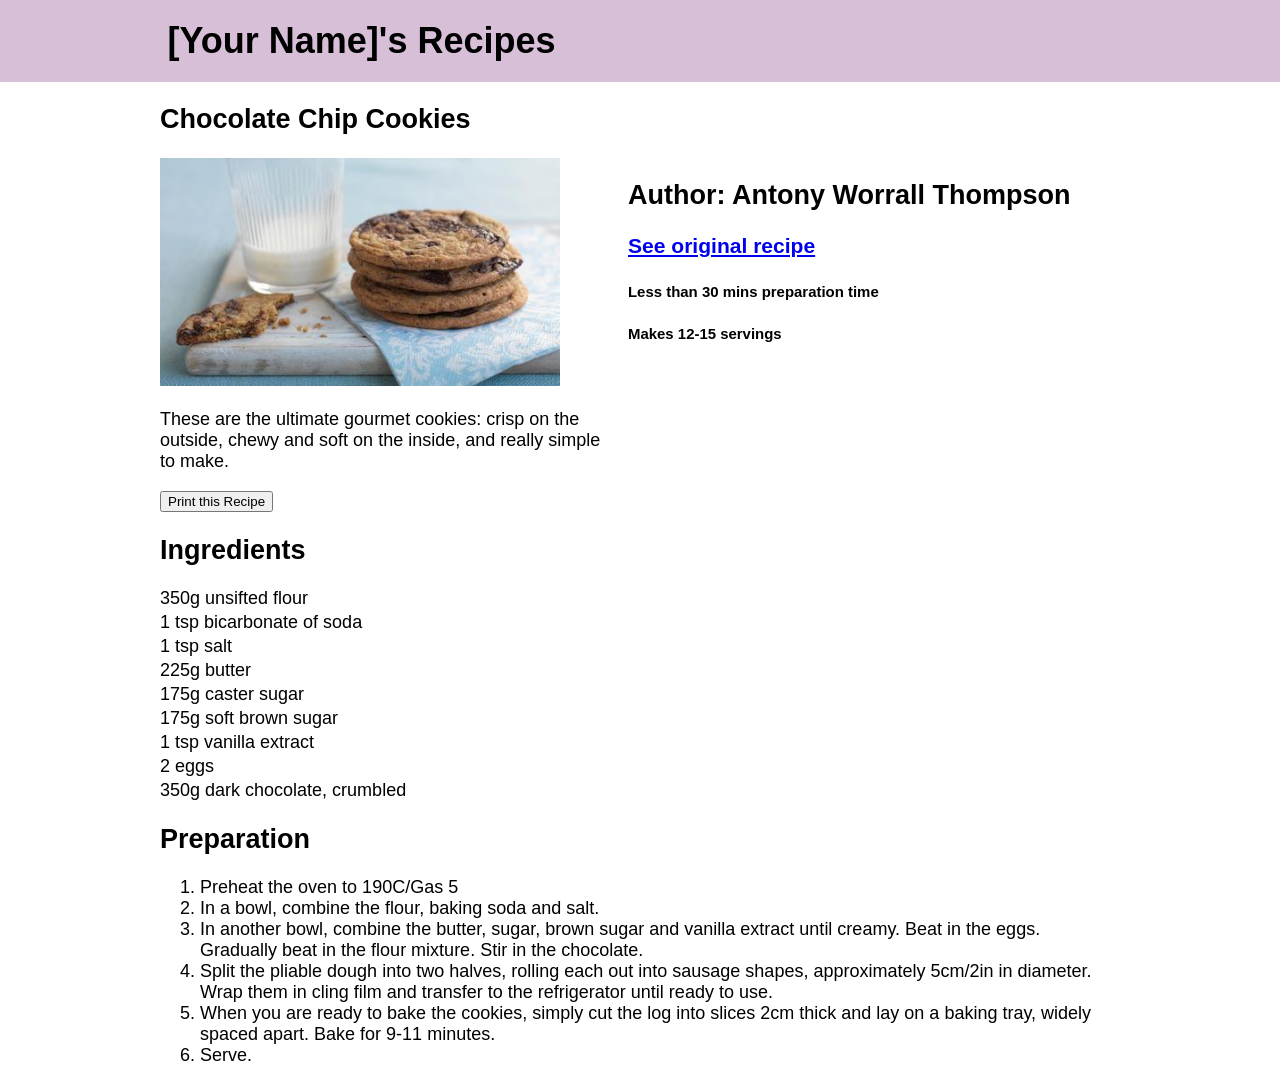
<file: InstructorResources/index.html>
<!DOCTYPE html>
<html lang="en">
<head>
  <meta charset="UTF-8">
  <link rel="stylesheet" href="styles/main.css">
  <title>Document</title>
</head>
<body>
  <header>
    <h1>[Your Name]'s Recipes</h1>
  </header>
  <section>
    <h1>Chocolate Chip Cookies</h1>
    <div class="group">
      <div>
        <img src="src/cookies.jpg" alt="">
        <p>These are the ultimate gourmet cookies: crisp on the outside, chewy and soft on the inside, and really simple to make.</p>
        <button>Print this Recipe</button>
      </div>
      <aside>
        <h2>Author: Antony Worrall Thompson</h2>
        <h3><a href="http://www.bbc.co.uk/food/recipes/chocolatechipcookies_72335" target="_blank">See original recipe</a></h3>
        <h5>Less than 30 mins preparation time</h5>
        <h5>Makes 12-15 servings</h5>
      </aside>
    </div>
    <h2>Ingredients</h2>
    <ul>
      <li>350g unsifted flour</li>
      <li>1 tsp bicarbonate of soda</li>
      <li>1 tsp salt</li>
      <li>225g butter</li>
      <li>175g caster sugar</li>
      <li>175g soft brown sugar</li>
      <li>1 tsp vanilla extract</li>
      <li>2 eggs</li>
      <li>350g dark chocolate, crumbled</li>
    </ul>
    <h2>Preparation</h2>
    <ol>
      <li>Preheat the oven to 190C/Gas 5</li>
      <li>In a bowl, combine the flour, baking soda and salt.</li>
      <li>In another bowl, combine the butter, sugar, brown sugar and vanilla extract until creamy. Beat in the eggs. Gradually beat in the flour mixture. Stir in the chocolate.</li>
      <li>Split the pliable dough into two halves, rolling each out into sausage shapes, approximately 5cm/2in in diameter. Wrap them in cling film and transfer to the refrigerator until ready to use.</li>
      <li>When you are ready to bake the cookies, simply cut the log into slices 2cm thick and lay on a baking tray, widely spaced apart. Bake for 9-11 minutes.</li>
      <li>Serve.</li>
    </ol>
  </section>
  <script src="https://ajax.googleapis.com/ajax/libs/jquery/2.1.3/jquery.min.js"></script>
  <script src="scripts/main.js"></script>
</body>
</html>
</file>
<file: InstructorResources/styles/main.css>
html {
  box-sizing: border-box;
}

*, *:before, *:after {
  box-sizing: inherit;
}

.group:after {
  content: "";
  display: table;
  clear: both;
}

.group div, 
.group aside {
  display: inline-block;
  float: left;
}

.group aside {
  padding-left: 20px;
}

.group p {
  width: 448px;
}


body {
  font-family: Arial, sans-serif;
  font-size: 18px;
  margin: 0;
}

header {
  background: thistle;
  padding: 20px 10px;
}

header h1,
section{
  width: 75%;
  margin: 0 auto;
}

img {
  width: 400px;
}

ul {
  list-style-type: none;
  padding-left: 0px;
}

ul li {
  margin: 3px 0;
}
</file>
